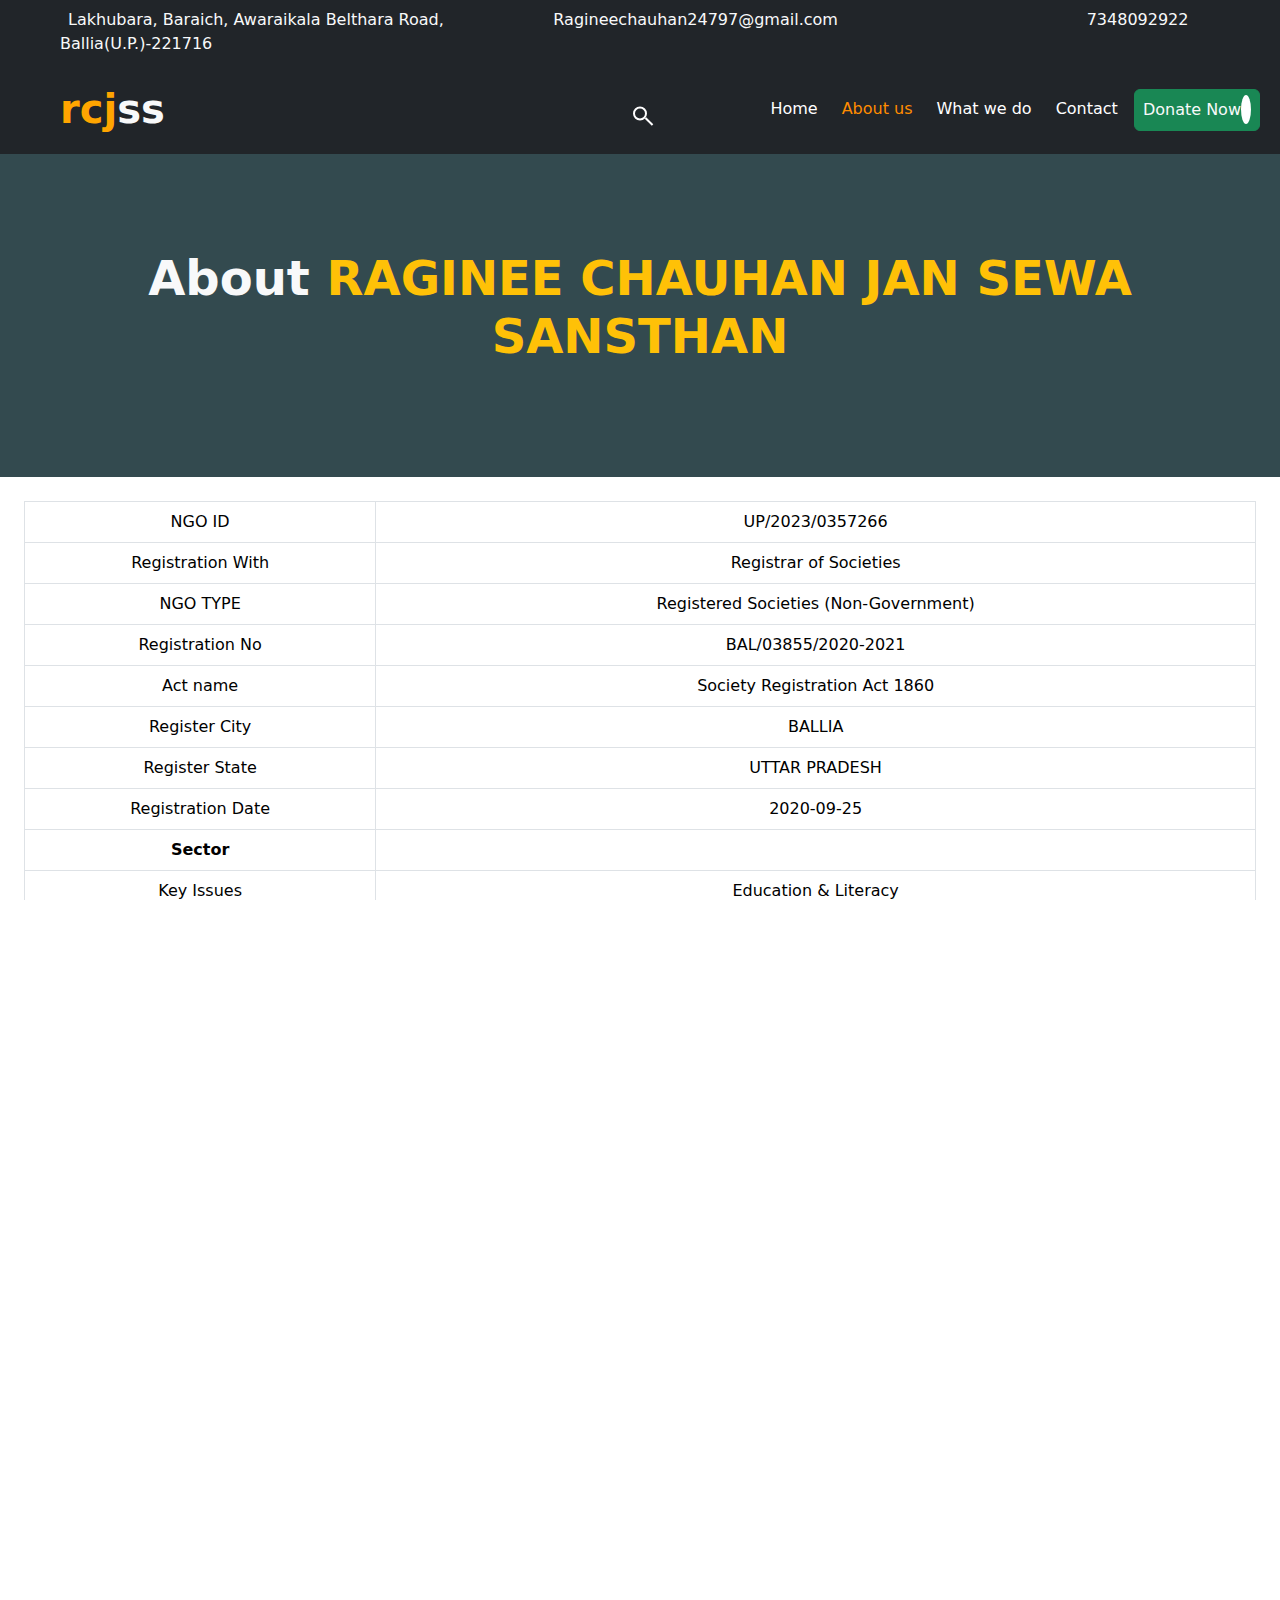
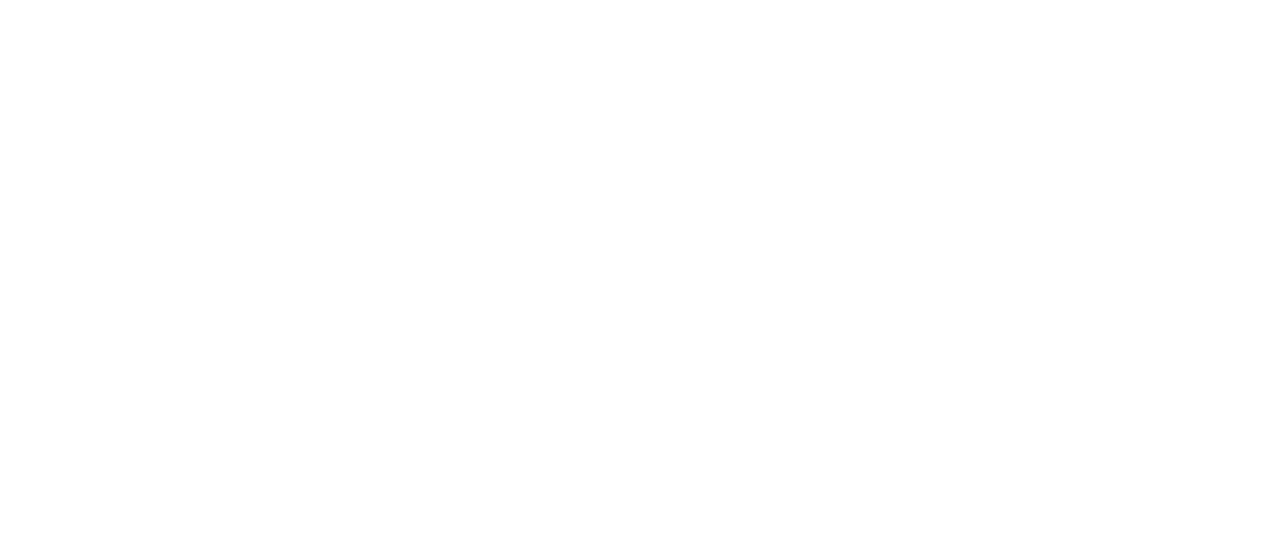
<file: aboutus.html>
<!DOCTYPE html>
<!--[if lt IE 7]>      <html class="no-js lt-ie9 lt-ie8 lt-ie7"> <![endif]-->
<!--[if IE 7]>         <html class="no-js lt-ie9 lt-ie8"> <![endif]-->
<!--[if IE 8]>         <html class="no-js lt-ie9"> <![endif]-->
<!--[if gt IE 8]>      <html class="no-js"> <!--<![endif]-->
<html>

<head>
    <meta charset="utf-8">
    <meta http-equiv="X-UA-Compatible" content="IE=edge">
    <title></title>
    <meta name="description" content="">
    <meta name="viewport" content="width=device-width, initial-scale=1">
    <link rel="stylesheet" href="style.css">
    <link href="https://cdn.jsdelivr.net/npm/bootstrap@5.3.3/dist/css/bootstrap.min.css" rel="stylesheet">
    <!-- for classes-->
    <link rel="stylesheet" href="https://cdnjs.cloudflare.com/ajax/libs/font-awesome/4.7.0/css/font-awesome.min.css">
    <!--font-awesome-->
    <link rel="stylesheet" href="https://cdn.jsdelivr.net/npm/bootstrap-icons@1.11.1/font/bootstrap-icons.css"
        integrity="sha384-4LISF5TTJX/fLmGSxO53rV4miRxdg84mZsxmO8Rx5jGtp/LbrixFETvWa5a6sESd" crossorigin="anonymous">
    <!--bootstrap icons-->
    <style>
        /* Applies to devices with a maximum width of 600px */
        @media only screen and (max-width: 600px) {
            header {
                position: -webkit-sticky;
                position: sticky;
                top: -170px;
                z-index: 100;
                background-color: #ffffff;
                transition: 0.9s;
            }

            header .row {
                height: 100%;
            }

        }
    </style>
</head>

<body>
    <header>
        <div class="container-fluid text-light bg-dark">
            <div class="row">
                <div class="col-lg-5 col-md-5 col-12 mt-2">
                    <p class="ms-lg-5 ms-md-5 me-5"><i class="bi bi-geo-alt-fill me-2"></i></i>Lakhubara, Baraich,
                        Awaraikala
                        Belthara Road, Ballia(U.P.)-221716 </p>
                </div>
                <div class="col-lg-5 col-md-5 col-12 mt-2">
                    <p><i class="bi bi-envelope-fill me-2"></i>Ragineechauhan24797@gmail.com</p>
                </div>

                <div class="col-lg-2 col-md-2 col-12 mt-2">
                    <p><i class="bi bi-telephone-fill me-2"></i>7348092922</p>
                </div>
            </div>
        </div>
        <nav class="navbar navbar-expand-md bg-dark navbar-light">
            <div class="container-fluid">
                <div class="navbar-brand ms-md-5 ms-lg-5">
                    <p class="h1 fw-bolder text-light"><span style="color: orange;">rcj</span>ss</p>
                </div>
                <button class="navbar-toggler bg-light" type="button" data-bs-toggle="collapse"
                    data-bs-target="#navbarNav">
                    <span class="navbar-toggler-icon"></span></button>

                <div class="collapse navbar-collapse" id="navbarNav">
                    <ul class="navbar-nav ms-auto">

                        <li class="nav-item me-2">
                            <a class="nav-link" href="index.html">Home</a>
                        </li>
                        <li class="nav-item me-2 active">
                            <a class="nav-link" href="aboutus.html">About us</a>
                        </li>
                        <li class="nav-item me-2">
                            <a class="nav-link " href="What We Do.html">What we do</a>
                        </li>
                        <li class="nav-item me-2 mb-2">
                            <a class="nav-link " href="Contact.html">Contact</a>
                        </li>
                        <li class="nav-item me-2">
                            <button class="btn btn-success text-light p-2">Donate Now <i
                                    class="bi bi-arrow-right  text-success"></i></button>
                        </li>
                    </ul>
                </div>
                <div class="search-wrapper  mt-2">
                    <div class="search-input">
                        <label class="search">
                            <input type="text" class="text-light" placeholder="search">
                        </label>
                    </div>
                </div>
            </div>
        </nav>
    </header>
    <section class="Sub-header p-5 text-center" style="background-color: #334A4F;">
        <p class="display-5 fw-bolder text-light p-5">About <span style="color: #FFC107;">RAGINEE CHAUHAN JAN SEWA<br>
                SANSTHAN</span></p>
    </section>
    <section class="p-4">
        <div class="h-100">
            <table class="table table-bordered table-responsive text-center ">
                <tbody>
                    <tr>
                        <td>NGO ID</td>
                        <td>UP/2023/0357266</td>
                    </tr>
                    <tr>
                        <td>Registration With</td>
                        <td>Registrar of Societies</td>
                    </tr>
                    <tr>
                        <td>NGO TYPE</td>
                        <td>Registered Societies (Non-Government)</td>
                    </tr>
                    <tr>
                        <td>Registration No</td>
                        <td>BAL/03855/2020-2021</td>
                    </tr>
                    <tr>
                        <td>Act name</td>
                        <td>Society Registration Act 1860</td>
                    </tr>
                    <tr>
                        <td>Register City</td>
                        <td>BALLIA</td>
                    </tr>
                    <tr>
                        <td>Register State</td>
                        <td>UTTAR PRADESH</td>
                    </tr>
                    <tr>
                        <td>Registration Date</td>
                        <td>2020-09-25</td>
                    </tr>
                    <tr>
                        <td><strong>Sector</strong></td>
                        <td></td>
                    </tr>
                    <tr>
                        <td>Key Issues</td>
                        <td>Education &amp; Literacy</td>
                    </tr>
                    <tr>
                        <td>Operational Area-States</td>
                        <td>UTTAR PRADESH</td>
                    </tr>
                    <tr>
                        <td>Operational Area-District</td>
                        <td>UTTAR PRADESH-&gt;Ballia</td>
                    </tr>
                    <tr>
                        <td><strong>Contact Details</strong></td>
                    </tr>
                    <tr>
                        <td>Address</td>
                        <td>Lakhubara, Baraich, Belthara Road, Ballia, Uttar Pradesh, 221716</td>
                    </tr>
                    <tr>
                        <td>City</td>
                        <td>BALLIA</td>
                    </tr>
                    <tr>
                        <td>State</td>
                        <td>UTTAR PRADESH</td>
                    </tr>
                    <tr>
                        <td>Telephone</td>
                        <td>Not Available</td>
                    </tr>
                    <tr>
                        <td>Mobile No</td>
                        <td>9453042937</td>
                    </tr>
                    <tr>
                        <td>Email</td>
                        <td>ragineechauhan24797@gmail.com</td>
                    </tr>
                    <tr>
                        <td>Website</td>
                        <td>https://rcjss.in/</td>
                    </tr>
                </tbody>
            </table>

            <br>
            <h2 class="fw-bold">MEMBERS of RAGINEE CHAUHAN JAN SEWA SANSTHAN </h2>
            <figure class="wp-block-table">
                <p></p>
                <p></p>
                <table class="table table-bordered text-center">
                    <tbody>
                        <tr>
                            <td><strong>NAME</strong></td>
                            <td><strong>Designation</strong></td>
                        </tr>
                        <tr>
                            <td>RAGINEE CHAUHAN</td>
                            <td>CHAIRMAN</td>
                        </tr>
                        <tr>
                            <td>SUSHIL KUMAR CHAUHAN</td>
                            <td>SECRETARY</td>
                        </tr>
                        <tr>
                            <td>DHARMENDRA KUMAR GUPTA</td>
                            <td>TREASURER</td>
                        </tr>
                    </tbody>
                </table>

            </figure>
        </div>
    </section>
    <footer>
        <div class="container-fluid p-5 bg-dark">
            <div class="row text-light p-5">
                <div class="col-md-4 col-lg-4 col-12 mb-4">
                    <p class="h5 mb-3">Quick Links</p>
                    <p class=""><i class="bi bi-chevron-right"></i> Home</p>
                    <p class=""><i class="bi bi-chevron-right"></i> About us</p>
                    <p class=""><i class="bi bi-chevron-right"></i> What We Do</p>
                </div>
                <div class="col-md-4 col-lg-4 col-12 mb-4">
                    <p class="h5 mb-3">Quick Links</p>
                    <p class=""><i class="bi bi-chevron-right"></i> Donate Us</p>
                    <p class=""><i class="bi bi-chevron-right"></i> Contact Us</p>
                    <p class=""><i class="bi bi-chevron-right"></i> Privacy Policy</p>
                </div>
                <div class="col-md-4 col-lg-4 col-12 mb-4">
                    <p class="h5 mb-3">Connect With Us</p>
                    <p><i class="bi bi-envelope-fill"></i> ragineechuh4797@gmail.com</p>
                    <p><i class="bi bi-telephone-fill "></i> 7348092922</p>
                    <p class=""><i class="bi bi-geo-alt-fill "></i> Lakhubara, Baraich,Awaraikala
                        Belthara Road, Ballia(U.P.)-221716 </p>
                </div>
            </div>
            <hr class="text-light">
            <P class="text-light text-center">&copy; 2024 Raginee Chauhan Jan Sewa Sansthan All Right Reserved.</P>
            <div class="row text-center">
                <p class="text-light ">Designed by<a
                        href="https://vamsirednam.github.io/Personal-Portfolio/" class="text-decoration-none"> Vamsi
                        Rednam </a></p>
            </div>
        </div>
    </footer>









    <script src=" https://cdnjs.cloudflare.com/ajax/libs/bootstrap/5.3.3/js/bootstrap.bundle.min.js"></script>
    <!--bootstrap js-->

</body>

</html>
</file>
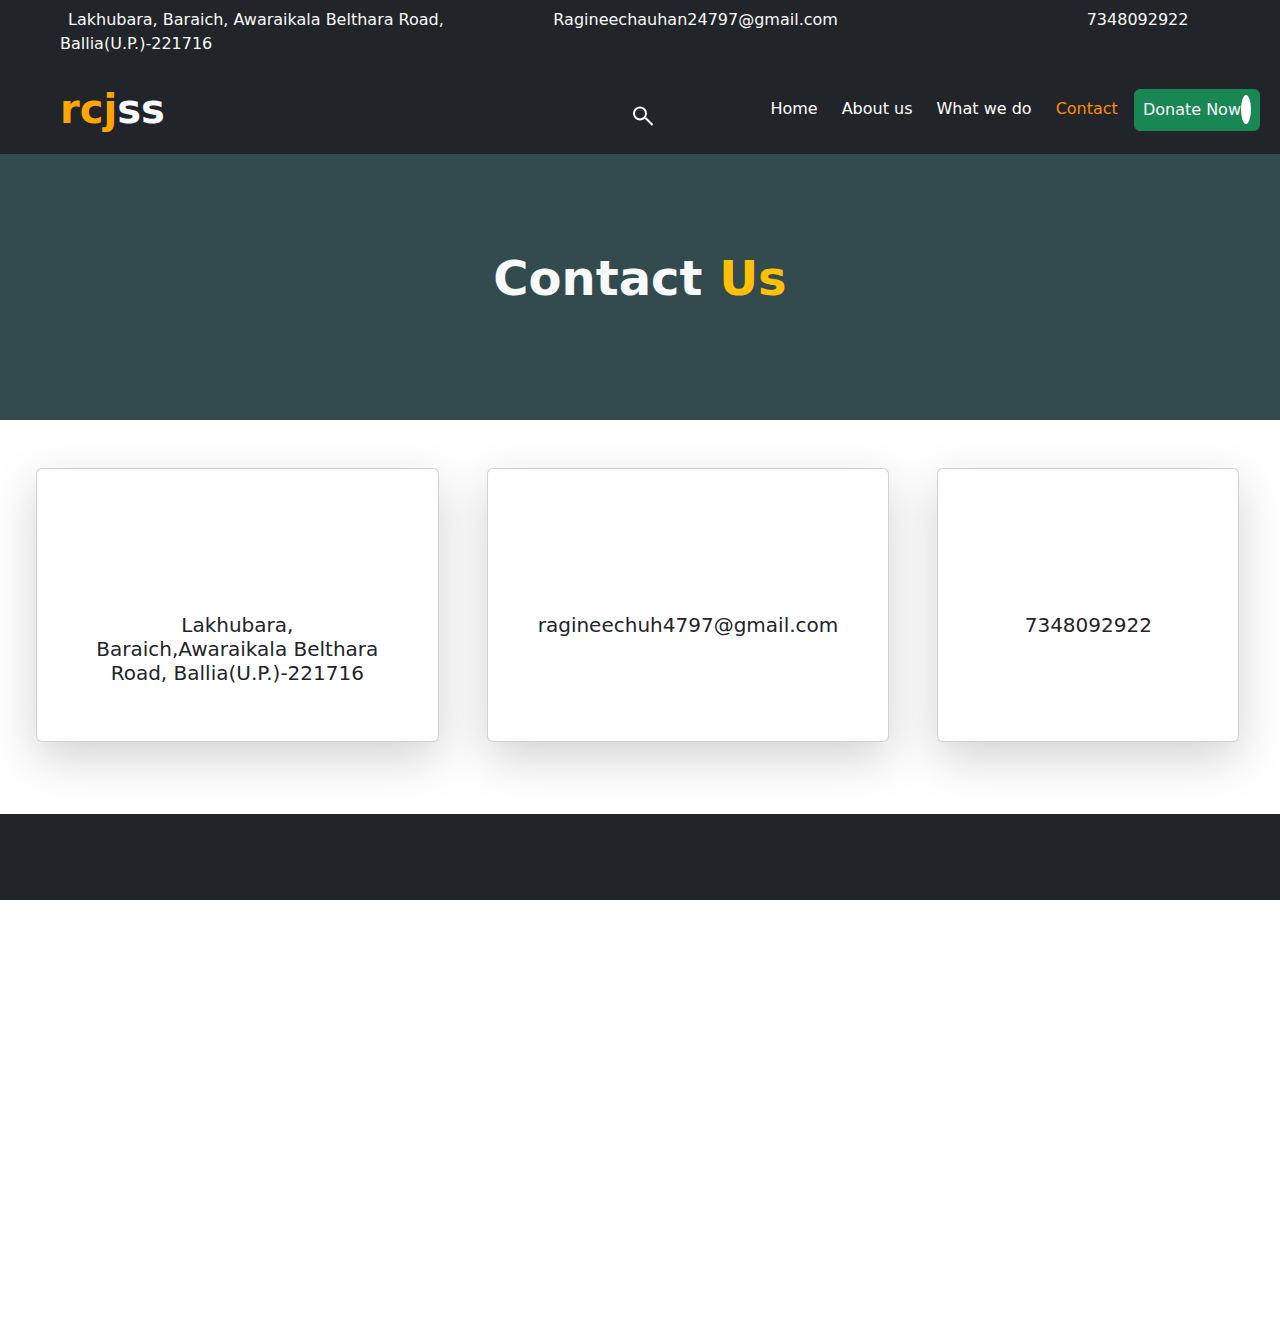
<file: Contact.html>
<!DOCTYPE html>
<!--[if lt IE 7]>      <html class="no-js lt-ie9 lt-ie8 lt-ie7"> <![endif]-->
<!--[if IE 7]>         <html class="no-js lt-ie9 lt-ie8"> <![endif]-->
<!--[if IE 8]>         <html class="no-js lt-ie9"> <![endif]-->
<!--[if gt IE 8]>      <html class="no-js"> <!--<![endif]-->
<html>

<head>
    <meta charset="utf-8">
    <meta http-equiv="X-UA-Compatible" content="IE=edge">
    <title></title>
    <meta name="description" content="">
    <meta name="viewport" content="width=device-width, initial-scale=1">
    <link rel="stylesheet" href="style.css">
    <link href="https://cdn.jsdelivr.net/npm/bootstrap@5.3.3/dist/css/bootstrap.min.css" rel="stylesheet">
    <!-- for classes-->
    <link rel="stylesheet" href="https://cdnjs.cloudflare.com/ajax/libs/font-awesome/4.7.0/css/font-awesome.min.css">
    <!--font-awesome-->
    <link rel="stylesheet" href="https://cdn.jsdelivr.net/npm/bootstrap-icons@1.11.1/font/bootstrap-icons.css"
        integrity="sha384-4LISF5TTJX/fLmGSxO53rV4miRxdg84mZsxmO8Rx5jGtp/LbrixFETvWa5a6sESd" crossorigin="anonymous">
    <!--bootstrap icons-->
    <style>
        /* Applies to devices with a maximum width of 600px */
        @media only screen and (max-width: 600px) {
            header {
                position: -webkit-sticky;
                position: sticky;
                top: -170px;
                z-index: 100;
                background-color: #ffffff;
                transition: 0.9s;
            }

            header .row {
                height: 100%;
            }

        }
    </style>
</head>

<body>
    <header>
        <div class="container-fluid text-light bg-dark">
            <div class="row">
                <div class="col-lg-5 col-md-5 col-12 mt-2">
                    <p class="ms-lg-5 ms-md-5 me-5"><i class="bi bi-geo-alt-fill me-2"></i></i>Lakhubara, Baraich,
                        Awaraikala
                        Belthara Road, Ballia(U.P.)-221716 </p>
                </div>
                <div class="col-lg-5 col-md-5 col-12 mt-2">
                    <p><i class="bi bi-envelope-fill me-2"></i>Ragineechauhan24797@gmail.com</p>
                </div>

                <div class="col-lg-2 col-md-2 col-12 mt-2">
                    <p><i class="bi bi-telephone-fill me-2"></i>7348092922</p>
                </div>
            </div>
        </div>
        <nav class="navbar navbar-expand-md bg-dark navbar-light ">
            <div class="container-fluid">
                <div class="navbar-brand ms-md-5 ms-lg-5">
                    <p class="h1 fw-bolder text-light"><span style="color: orange;">rcj</span>ss</p>
                </div>
                <button class="navbar-toggler bg-light" type="button" data-bs-toggle="collapse"
                    data-bs-target="#navbarNav">
                    <span class="navbar-toggler-icon"></span></button>

                <div class="collapse navbar-collapse" id="navbarNav">
                    <ul class="navbar-nav ms-auto">

                        <li class="nav-item me-2">
                            <a class="nav-link" href="index.html">Home</a>
                        </li>
                        <li class="nav-item me-2">
                            <a class="nav-link" href="aboutus.html">About us</a>
                        </li>
                        <li class="nav-item me-2">
                            <a class="nav-link " href="What We Do.html">What we do</a>
                        </li>
                        <li class="nav-item me-2 mb-2 active">
                            <a class="nav-link " href="Contact.html">Contact</a>
                        </li>
                        <li class="nav-item me-2">
                            <button class="btn btn-success text-light p-2">Donate Now <i
                                    class="bi bi-arrow-right  text-success"></i></button>
                        </li>
                    </ul>
                </div>
                <div class="search-wrapper  mt-2">
                    <div class="search-input">
                        <label class="search">
                            <input type="text" class="text-light" placeholder="search">
                        </label>
                    </div>
                </div>
            </div>
        </nav>
    </header>
    <section class="Sub-header p-5 text-center" style="background-color: #334A4F;">
        <p class="display-5 fw-bolder text-light p-5">Contact <span style="color: #FFC107;">Us</span></p>
    </section>
    <section class="row p-5 gap-5">
        <div class="card col-md-4 col-lg-4 col-12 mb-4 p-5 text-center shadow-lg">
            <p class="h5"><i class="bi bi-geo-alt-fill fa-3x" style="color: #FFA500;"></i><br><br> Lakhubara, Baraich,Awaraikala
                Belthara Road,  Ballia(U.P.)-221716 </p>
        </div>
        <div class="card col-md-4 col-lg-4 col-12 mb-4 p-5 text-center shadow-lg">
            <p class="h5"><i class="bi bi-envelope-fill fa-3x" style="color: #FFA500;"></i><br><br> ragineechuh4797@gmail.com</p>
        </div>
        <div class="card col-md-3 col-lg-3 col-12 mb-4 p-5 text-center shadow-lg">
            <p class="h5"><i class="bi bi-telephone-fill fa-3x" style="color: #FFA500;"></i><br><br> 7348092922</p>
        </div>
       
           
            
          
        
    </section>
    <footer>
        <div class="container-fluid p-5 bg-dark">
            <div class="row text-light p-5">
                <div class="col-md-4 col-lg-4 col-12 mb-4">
                    <p class="h5 mb-3">Quick Links</p>
                    <p class=""><i class="bi bi-chevron-right"></i> Home</p>
                    <p class=""><i class="bi bi-chevron-right"></i> About us</p>
                    <p class=""><i class="bi bi-chevron-right"></i> What We Do</p>
                </div>
                <div class="col-md-4 col-lg-4 col-12 mb-4">
                    <p class="h5 mb-3">Quick Links</p>
                    <p class=""><i class="bi bi-chevron-right"></i> Donate Us</p>
                    <p class=""><i class="bi bi-chevron-right"></i> Contact Us</p>
                    <p class=""><i class="bi bi-chevron-right"></i> Privacy Policy</p>
                </div>
                <div class="col-md-4 col-lg-4 col-12 mb-4">
                    <p class="h5 mb-3">Connect With Us</p>
                    <p><i class="bi bi-envelope-fill"></i> ragineechuh4797@gmail.com</p>
                    <p><i class="bi bi-telephone-fill "></i> 7348092922</p>
                    <p class=""><i class="bi bi-geo-alt-fill "></i> Lakhubara, Baraich,Awaraikala
                        Belthara Road,  Ballia(U.P.)-221716 </p>
                </div>
            </div>
            <hr class="text-light">
            <P class="text-light text-center">&copy; 2024 Raginee Chauhan Jan Sewa Sansthan All Right Reserved.</P>
            <div class="row text-center">
                <p class="text-light ">Designed by<a
                        href="https://vamsirednam.github.io/Personal-Portfolio/" class="text-decoration-none"> Vamsi
                        Rednam </a></p>
            </div>
        </div>
    </footer>









    <script src=" https://cdnjs.cloudflare.com/ajax/libs/bootstrap/5.3.3/js/bootstrap.bundle.min.js"></script>
    <!--bootstrap js-->

</body>

</html>
</file>
<file: style.css>
* {
  margin: 0;
  padding: 0;
  box-sizing: border-box;
  font-style: sans-serif;
}

html,
body {
  height: 100%;
  width: 100%;
  overflow-x: hidden;
}
header {
  position: -webkit-sticky;
  position: sticky;
  top: -39px;
  z-index: 100;
  background-color: #ffffff;
  transition:0.6s;
}

header .row {
  height: 100%;
}

.nav-item a {
  color: white;
}

.nav-item:hover a {
  color: orange;
}
.active a{
  color: darkorange;
}

/* author: Daniel Haim */

.search-wrapper {
  position: absolute;
  top: 50%;
  left: 50%;
  transform: translate(-50%, -50%);
}
.search-wrapper .search {
  position: relative;
  display: inline-block;
  box-sizing: content-box;
  width: 10px;
  height: 10px;
  transition: all 0.3s ease;
  transform-origin: center;
  border: 2px solid white;
  border-radius: 50%;
  outline: 0;
  box-shadow: 0 0 0 0;
}

.search-wrapper .search input {
  font-family: Helvetica;
  font-size: 16px;
  width: 100%;
  height: auto;
  height: 30px;
  padding: 0 3px;
  transition: all 0.3s ease;
  opacity: 0;
  color: inherit;
  border: 0;
  outline: 0;
  background-color: transparent;
}

.search-wrapper .search:after {
  position: absolute;
  top: 8px;
  right: -4.6px;
  display: block;
  width: 2px;
  height: 10px;
  content: "";
  transition: all 0.3s ease;
  transform: rotate(-45deg);
  background-color: white;
}

.search-wrapper .search:hover,
.search-wrapper .search:focus {
  width: 300px;
  border-radius: 0;
  height: 30px;
}

.search-wrapper .search:hover:after,
.search-wrapper .search:focus:after {
  height: 0;
}

.search-wrapper .search:hover input,
.search-wrapper .search:focus input {
  opacity: 1;
}

.navbar i {
  padding: 5px;
  width: 30px;
  height: 30px;
  border-radius: 50%;
  background-color: white;
}

/*
.carousel-item {
  position: relative;
  width: 100%;
  height: 100%;
}

.banner-container {
  position: relative;
  width: 100%;
  height: 100%;
}

.banner-container img {
  width: 100%;
  height: 100%;
  object-fit: cover;
}
*/
.gradient-overlay {
  position: absolute;
  top: 0;
  left: 0;
  width: 100%;
  height: 100%;
  background: radial-gradient(circle, rgba(0, 0, 0, 0.8), rgba(0, 0, 0, 0.8));
  pointer-events: none;
  z-index: 1;
}

.carousel-caption {
  position: absolute;
  top: 30%;
  color: #fff;
  z-index: 10;
  font-weight: bolder;
  font-size: 68px;
}

.sec-3 .container {
  background-image: url(https://images.pexels.com/photos/9175733/pexels-photo-9175733.jpeg?auto=compress&cs=tinysrgb&w=1260&h=750&dpr=1);
  background-repeat: no-repeat;
  background-position: center;
  background-size: cover;
}

.org-btn {
  border: 2px solid darkorange;
  border-radius: 10px;
  background-color: transparent;
  color: darkorange;
}

.org-btn i {
  border-radius: 50%;
  background-color: darkorange;
  color: white;
  padding: 7px;
}

.org-btn:hover {
  background-color: darkorange;
  color: white;
  transition: 0.5s;
}

.org-btn:hover i {
  background-color: white;
  color: darkorange;
  transition: 0.5s;
}

.btn-green i {
  border-radius: 50%;
  background-color: green;
  color: white;
  padding: 10px;
}

/* Applies to devices with a maximum width of 600px */
@media only screen and (max-width: 600px) {
  .head-1 {
    display: none;
  }
  .search-wrapper{
    display: none;
  }

  .carousel-caption {

    position: absolute;
    top: 25%;
    color: #fff;
    z-index: 10;
    font-size: 22px;

  }

  .search-wrapper .search:hover,
  .search-wrapper .search:focus {
    width: 150px;
    border-radius: 0;
    height: 20px;
  }

  .search-wrapper .search input {
    height: 15px;
  }
 
    .head-1 p {
      font-size: 14px; /* Smaller text size */
    }
  
    .navbar-brand p {
      font-size: 28px; /* Smaller brand name size */
    }
  
    .search-input input {
      width: 100%; /* Full width search input */
    }
  
    .btn-success {
      padding: 10px; /* Adjust button padding */
      font-size: 14px;
    }
    header {
      position: -webkit-sticky;
      position: sticky;
      top: -0px;
      z-index: 100;
      background-color: #ffffff;
      transition:0.9s;
    }
    
    header .row {
      height: 100%;
    }
  
}

/* Applies to devices with a minimum width of 600px and a maximum width of 1024px */
@media only screen and (min-width: 600px) and (max-width: 1024px) {
  .carousel-caption {

    position: absolute;
    top: 30%;
    color: #fff;
    z-index: 10;
    font-size: 42px;

  }

  .search-wrapper {
    display: none;
  }
}
</file>
